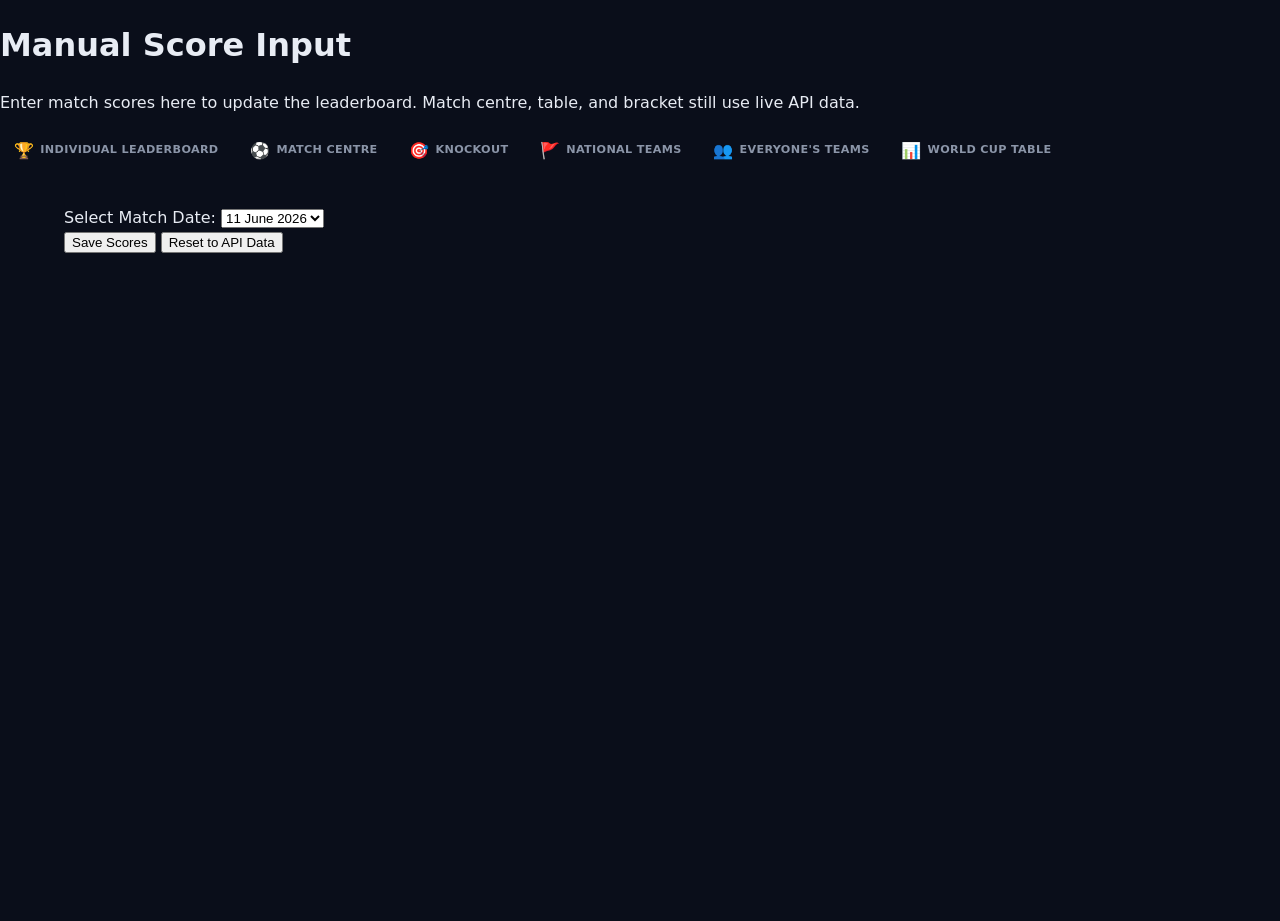
<file: scores-manual.html>
<!DOCTYPE html>
<html lang="en">
<head>
  <meta charset="UTF-8">
  <meta name="viewport" content="width=device-width, initial-scale=1.0">
  <title>Manual Score Input - World Cup Sweepstake</title>
  <link rel="stylesheet" href="style.css">
</head>
<body>
  <header>
    <h1>Manual Score Input</h1>
    <p>Enter match scores here to update the leaderboard. Match centre, table, and bracket still use live API data.</p>
  </header>

  <nav id="main-nav"></nav>

  <main>
    <div id="score-input-container">
      <div id="date-selector">
        <label for="match-date">Select Match Date:</label>
        <select id="match-date"></select>
      </div>
      
      <div id="matches-form"></div>
      
      <div class="form-actions">
        <button type="button" id="save-scores">Save Scores</button>
        <button type="button" id="reset-scores">Reset to API Data</button>
      </div>
    </div>
  </main>

  <script src="data.js"></script>
  <script src="fixtures.js"></script>
  <script src="store.js"></script>
  <script src="common.js"></script>
  <script src="scores-manual.js"></script>
</body>
</html>
</file>
<file: style.css>
:root {
  --bg: #0a0e1a;
  --bg-card: #12182b;
  --bg-card-hover: #1a2238;
  --text: #e8ecf4;
  --text-muted: #8b95a8;
  --accent: #3b9eff;
  --accent-dim: #2563a8;
  --border: #1e2a45;
  --gold: #d4a853;
  --green: #34d399;
  --purple: #a78bfa;
  --yellow: #fbbf24;
  --nav-height: 64px;
}

*,
*::before,
*::after {
  box-sizing: border-box;
}

body {
  margin: 0;
  min-height: 100vh;
  font-family: 'Segoe UI', system-ui, -apple-system, sans-serif;
  background: var(--bg);
  color: var(--text);
  line-height: 1.5;
}

a {
  color: inherit;
  text-decoration: none;
}

/* Header */
.site-header {
  position: sticky;
  top: 0;
  z-index: 100;
  background: #0d1220;
  border-bottom: 1px solid var(--border);
  box-shadow: 0 4px 24px rgba(0, 0, 0, 0.4);
}

.header-inner {
  max-width: 1200px;
  margin: 0 auto;
  padding: 0 1.5rem;
  display: flex;
  align-items: center;
  justify-content: space-between;
  min-height: var(--nav-height);
  gap: 1rem;
  flex-wrap: wrap;
}

.brand {
  display: flex;
  align-items: center;
  gap: 0.6rem;
  font-weight: 700;
  font-size: 0.95rem;
  letter-spacing: 0.04em;
  white-space: nowrap;
}

.brand-icon {
  font-size: 1.5rem;
}

.brand span:last-child {
  color: var(--gold);
}

#main-nav {
  display: flex;
  gap: 0.25rem;
  flex-wrap: wrap;
}

.nav-link {
  display: flex;
  align-items: center;
  gap: 0.4rem;
  padding: 0.5rem 0.85rem;
  border-radius: 6px;
  font-size: 0.7rem;
  font-weight: 600;
  letter-spacing: 0.03em;
  color: var(--text-muted);
  border-bottom: 3px solid transparent;
  transition: background 0.15s, color 0.15s, border-color 0.15s;
}

.nav-link:hover {
  color: var(--text);
  background: rgba(59, 158, 255, 0.08);
}

.nav-link.active {
  color: var(--text);
  background: rgba(59, 158, 255, 0.15);
  border-bottom-color: var(--accent);
}

.nav-icon {
  font-size: 1rem;
}

/* Main */
main {
  max-width: 1200px;
  margin: 0 auto;
  padding: 2rem 1.5rem 4rem;
}

.page-header {
  margin-bottom: 2rem;
}

.page-header h1 {
  margin: 0 0 0.35rem;
  font-size: 1.75rem;
  font-weight: 700;
  letter-spacing: 0.02em;
}

.page-header p {
  margin: 0;
  color: var(--text-muted);
  font-size: 0.95rem;
}

.page-header-minimal {
  margin-bottom: 1.5rem;
}

.page-header-minimal h1 {
  margin-bottom: 0;
}

.page-header-row {
  display: flex;
  align-items: center;
  justify-content: space-between;
  gap: 1rem;
  flex-wrap: wrap;
  margin-bottom: 1.5rem;
}

.page-header-row h1 {
  margin: 0;
}

.btn-edit-teams {
  padding: 0.35rem 0.75rem;
  font-size: 0.75rem;
  font-weight: 600;
  letter-spacing: 0.04em;
  text-transform: uppercase;
  color: var(--text-muted);
  background: transparent;
  border: 1px solid var(--border);
  border-radius: 6px;
  cursor: pointer;
  transition: color 0.15s, border-color 0.15s, background 0.15s;
}

.btn-edit-teams:hover {
  color: var(--text);
  border-color: var(--accent);
  background: rgba(59, 158, 255, 0.1);
}

.teams-with-flags {
  display: flex;
  flex-wrap: wrap;
  gap: 0.5rem 1.25rem;
  align-items: center;
}

.teams-with-flags .team-cell {
  padding: 0.2rem 0;
}

.data-table .flag {
  font-size: 1.5rem;
}

.admin-edit-mode .lock-icon {
  cursor: pointer;
  opacity: 0.85;
}

.admin-edit-mode .lock-icon:hover {
  opacity: 1;
}

/* Tables */
.table-wrap {
  background: var(--bg-card);
  border: 1px solid var(--border);
  border-radius: 12px;
  overflow: hidden;
}

.data-table {
  width: 100%;
  border-collapse: collapse;
}

.data-table th,
.data-table td {
  padding: 0.85rem 1.25rem;
  text-align: left;
}

.data-table th {
  background: #0f1525;
  color: var(--text-muted);
  font-size: 0.7rem;
  font-weight: 700;
  letter-spacing: 0.08em;
  text-transform: uppercase;
  border-bottom: 1px solid var(--border);
}

.data-table tbody tr {
  border-bottom: 1px solid var(--border);
  transition: background 0.12s;
}

.data-table tbody tr:last-child {
  border-bottom: none;
}

.data-table tbody tr:hover {
  background: var(--bg-card-hover);
}

.data-table .rank {
  color: var(--text-muted);
  font-weight: 600;
  width: 3rem;
}

.data-table .rank-1 {
  color: var(--gold);
}

.data-table .points {
  font-weight: 700;
  color: var(--accent);
  text-align: right;
}

.data-table th:last-child,
.data-table td.points {
  text-align: right;
}

.team-cell {
  display: inline-flex;
  align-items: center;
  gap: 0.5rem;
}

.flag {
  font-size: 1.25rem;
  line-height: 1;
}

.flag-img {
  display: inline-block;
  width: 1.75rem;
  height: auto;
  border-radius: 3px;
  object-fit: cover;
  box-shadow: 0 0 0 1px rgba(255, 255, 255, 0.08);
  vertical-align: middle;
  flex-shrink: 0;
}

.team-locked-chip .flag-img {
  width: 1.5rem;
}

.data-table .flag-img {
  width: 2rem;
}

/* Legend */
.legend-box {
  margin-top: 2rem;
  padding: 1.5rem;
  background: var(--bg-card);
  border: 1px solid var(--border);
  border-radius: 12px;
}

.legend-box h3 {
  margin: 0 0 1rem;
  font-size: 1rem;
  color: var(--accent);
}

.legend-grid {
  display: grid;
  grid-template-columns: repeat(auto-fit, minmax(260px, 1fr));
  gap: 1.5rem;
}

.legend-grid h4 {
  margin: 0 0 0.5rem;
  font-size: 0.85rem;
  color: var(--text);
}

.legend-grid ul {
  margin: 0;
  padding-left: 1.2rem;
  color: var(--text-muted);
  font-size: 0.85rem;
}

.legend-grid li {
  margin-bottom: 0.25rem;
}

/* Summary cards */
.summary-cards {
  display: grid;
  grid-template-columns: repeat(auto-fit, minmax(200px, 1fr));
  gap: 1rem;
  margin-top: 2rem;
}

.summary-card {
  background: var(--bg-card);
  border: 1px solid var(--border);
  border-radius: 12px;
  padding: 1.25rem;
  display: flex;
  align-items: center;
  gap: 1rem;
}

.summary-card .card-icon {
  font-size: 2rem;
  opacity: 0.9;
}

.summary-card .card-value {
  font-size: 1.5rem;
  font-weight: 700;
}

.summary-card .card-label {
  font-size: 0.8rem;
  color: var(--text-muted);
}

.footer-note {
  margin-top: 2rem;
  text-align: center;
  color: var(--text-muted);
  font-size: 0.85rem;
}

.load-more-btn {
  display: block;
  width: 100%;
  max-width: 420px;
  margin: 1.25rem auto 0;
  padding: 0.75rem 1rem;
  border: 1px dashed var(--border);
  border-radius: 8px;
  background: transparent;
  color: var(--text-muted);
  font-size: 0.9rem;
  cursor: pointer;
  transition: border-color 0.15s, color 0.15s, background 0.15s;
}

.load-more-btn:hover {
  border-color: var(--green);
  color: var(--green);
  background: rgba(52, 211, 153, 0.06);
}

.bracket-slot {
  font-size: 0.75rem;
  font-weight: 500;
  color: var(--text-muted);
}

/* Scores page */
.date-selector {
  display: flex;
  align-items: center;
  gap: 0.75rem;
  margin-bottom: 1.5rem;
  flex-wrap: wrap;
}

.date-selector label {
  font-weight: 600;
  display: flex;
  align-items: center;
  gap: 0.4rem;
}

.date-selector select {
  background: var(--bg-card);
  color: var(--text);
  border: 1px solid var(--border);
  border-radius: 8px;
  padding: 0.5rem 1rem;
  font-size: 0.95rem;
  min-width: 200px;
}

.group-section {
  margin-bottom: 2rem;
}

.group-section h2 {
  font-size: 0.85rem;
  letter-spacing: 0.1em;
  color: var(--accent);
  margin: 0 0 0.75rem;
  padding-bottom: 0.5rem;
  border-bottom: 1px solid var(--border);
}

.match-row {
  display: grid;
  grid-template-columns: 80px 1fr auto 1fr;
  align-items: center;
  gap: 0.75rem;
  padding: 0.75rem 1rem;
  background: var(--bg-card);
  border: 1px solid var(--border);
  border-radius: 8px;
  margin-bottom: 0.5rem;
}

.match-row .match-label {
  font-size: 0.75rem;
  color: var(--text-muted);
  font-weight: 600;
}

.match-row .team-side {
  display: flex;
  align-items: center;
  gap: 0.5rem;
}

.match-row .team-side.away {
  flex-direction: row-reverse;
  text-align: right;
}

.score-inputs {
  display: flex;
  align-items: center;
  gap: 0.5rem;
}

.score-inputs input {
  width: 3rem;
  text-align: center;
  background: #0a0e1a;
  border: 1px solid var(--border);
  border-radius: 6px;
  color: var(--text);
  padding: 0.4rem;
  font-size: 1rem;
  font-weight: 600;
}

.score-inputs input:focus {
  outline: none;
  border-color: var(--accent);
}

.score-inputs .dash {
  color: var(--text-muted);
  font-weight: 700;
}

.knockout-row select {
  background: #0a0e1a;
  color: var(--text);
  border: 1px solid var(--border);
  border-radius: 6px;
  padding: 0.35rem 0.5rem;
  font-size: 0.8rem;
  max-width: 140px;
}

.btn-save {
  display: block;
  width: 100%;
  margin-top: 1.5rem;
  padding: 1rem;
  background: var(--accent);
  color: #fff;
  border: none;
  border-radius: 10px;
  font-size: 1rem;
  font-weight: 700;
  letter-spacing: 0.05em;
  cursor: pointer;
  transition: background 0.15s, transform 0.1s;
}

.btn-save:hover {
  background: #2d8ae6;
}

.btn-save:active {
  transform: scale(0.99);
}

.advance-section {
  margin-top: 2.5rem;
  padding: 1.25rem;
  background: var(--bg-card);
  border: 1px solid var(--border);
  border-radius: 12px;
}

.advance-section h3 {
  margin: 0 0 0.5rem;
  font-size: 1rem;
}

.advance-section p {
  margin: 0 0 1rem;
  color: var(--text-muted);
  font-size: 0.85rem;
}

.advance-grid {
  display: grid;
  grid-template-columns: repeat(auto-fill, minmax(220px, 1fr));
  gap: 0.75rem;
}

.advance-item {
  display: flex;
  align-items: center;
  gap: 0.5rem;
  font-size: 0.85rem;
}

.advance-item select {
  flex: 1;
  background: #0a0e1a;
  color: var(--text);
  border: 1px solid var(--border);
  border-radius: 6px;
  padding: 0.35rem;
}

/* How it works footer */
.how-it-works {
  margin-top: 3rem;
  padding: 1.5rem;
  background: rgba(59, 158, 255, 0.06);
  border: 1px solid var(--border);
  border-radius: 12px;
}

.how-it-works h3 {
  margin: 0 0 0.75rem;
  font-size: 0.95rem;
}

.how-it-works ol {
  margin: 0;
  padding-left: 1.25rem;
  color: var(--text-muted);
  font-size: 0.85rem;
}

.how-it-works li {
  margin-bottom: 0.35rem;
}

/* Toast */
.toast {
  position: fixed;
  bottom: 1.5rem;
  right: 1.5rem;
  padding: 0.85rem 1.25rem;
  background: var(--green);
  color: #042f1a;
  font-weight: 600;
  border-radius: 8px;
  box-shadow: 0 8px 24px rgba(0, 0, 0, 0.4);
  transform: translateY(120%);
  opacity: 0;
  transition: transform 0.25s, opacity 0.25s;
  z-index: 200;
}

.toast.show {
  transform: translateY(0);
  opacity: 1;
}

.toast.toast-error {
  background: #f87171;
  color: #450a0a;
}

.teams-multi {
  display: flex;
  flex-wrap: wrap;
  gap: 0.35rem 0.75rem;
  align-items: center;
}

.team-sep {
  color: var(--text-muted);
}

.section-title {
  font-size: 1.1rem;
  margin: 0 0 1rem;
  color: var(--text-muted);
}

.group-tables-grid {
  display: grid;
  grid-template-columns: repeat(auto-fill, minmax(320px, 1fr));
  gap: 1rem;
  margin-bottom: 2.5rem;
}

.group-table-card {
  background: var(--bg-card);
  border: 1px solid var(--border);
  border-radius: 12px;
  overflow: hidden;
}

.group-table-card h3 {
  margin: 0;
  padding: 0.75rem 1rem;
  font-size: 0.9rem;
  background: #0f1525;
  color: var(--accent);
  letter-spacing: 0.06em;
}

.data-table.compact th,
.data-table.compact td {
  padding: 0.5rem 0.65rem;
  font-size: 0.8rem;
}

.data-table.compact .points {
  font-weight: 700;
  color: var(--accent);
}

.locked-banner {
  margin-top: 1.5rem;
  padding: 0.75rem 1rem;
  background: rgba(212, 168, 83, 0.1);
  border: 1px solid rgba(212, 168, 83, 0.35);
  border-radius: 8px;
  color: var(--gold);
}

/* Setup page */
.setup-list {
  display: flex;
  flex-direction: column;
  gap: 1rem;
}

.setup-player-row {
  display: grid;
  grid-template-columns: 1fr 2fr auto auto;
  gap: 0.75rem;
  align-items: start;
  padding: 1rem;
  background: var(--bg-card);
  border: 1px solid var(--border);
  border-radius: 10px;
}

.setup-player-row .player-name {
  background: #0a0e1a;
  border: 1px solid var(--border);
  border-radius: 8px;
  color: var(--text);
  padding: 0.5rem 0.75rem;
  font-size: 0.95rem;
}

.team-picks {
  display: flex;
  flex-direction: column;
  gap: 0.5rem;
}

.team-pick-row {
  display: flex;
  gap: 0.5rem;
  align-items: center;
}

.team-pick-row select {
  flex: 1;
  background: #0a0e1a;
  border: 1px solid var(--border);
  border-radius: 8px;
  color: var(--text);
  padding: 0.45rem 0.5rem;
}

.btn-icon {
  background: transparent;
  border: 1px solid var(--border);
  color: var(--text-muted);
  border-radius: 6px;
  width: 2rem;
  height: 2rem;
  cursor: pointer;
  font-size: 1rem;
  line-height: 1;
}

.btn-icon:hover {
  color: var(--text);
  border-color: var(--accent);
}

.btn-text {
  background: transparent;
  border: none;
  color: var(--accent);
  cursor: pointer;
  font-size: 0.8rem;
  font-weight: 600;
  white-space: nowrap;
  padding: 0.25rem;
}

.btn-secondary {
  padding: 0.75rem 1.25rem;
  background: var(--bg-card);
  border: 1px solid var(--border);
  color: var(--text);
  border-radius: 8px;
  font-weight: 600;
  cursor: pointer;
}

.btn-secondary:hover {
  border-color: var(--accent);
}

.setup-actions {
  display: flex;
  flex-wrap: wrap;
  gap: 1rem;
  margin-top: 1.5rem;
  align-items: center;
}

.setup-actions .btn-save {
  width: auto;
  flex: 1;
  min-width: 240px;
  margin-top: 0;
}

.advance-name {
  flex: 1;
  font-size: 0.85rem;
  min-width: 100px;
}

.sync-status {
  font-size: 0.9rem;
  color: var(--green);
  margin-top: 0.35rem;
}

.home-grid {
  display: grid;
  grid-template-columns: repeat(auto-fill, minmax(240px, 1fr));
  gap: 1rem;
  margin-bottom: 2rem;
}

.home-card {
  display: block;
  padding: 1.25rem 1.5rem;
  background: var(--bg-card);
  border: 1px solid var(--border);
  border-radius: 12px;
  transition: border-color 0.2s, background 0.2s, transform 0.15s;
}

.home-card:hover {
  border-color: var(--accent);
  background: var(--bg-card-hover);
  transform: translateY(-2px);
}

.home-card-featured {
  border-color: var(--gold);
  background: linear-gradient(145deg, #1a2238 0%, #12182b 100%);
}

.home-card-icon {
  font-size: 1.75rem;
  display: block;
  margin-bottom: 0.5rem;
}

.home-card h2 {
  margin: 0 0 0.35rem;
  font-size: 1.1rem;
  color: var(--gold);
}

.home-card p {
  margin: 0;
  font-size: 0.88rem;
  color: var(--text-muted);
}

.home-preview {
  margin-bottom: 2rem;
}

.empty-cell {
  text-align: center;
  color: var(--text-muted);
  padding: 1.5rem;
}

.team-locked-chip {
  display: inline-flex;
  align-items: center;
  gap: 0.4rem;
  padding: 0.45rem 0.75rem;
  background: #1a2540;
  border: 1px solid var(--border);
  border-radius: 8px;
  font-size: 0.9rem;
}

.team-pick-locked {
  display: flex;
  align-items: center;
}

.team-pick-locked .lock-icon {
  font-size: 0.75rem;
  opacity: 0.85;
}

.advance-readonly {
  pointer-events: none;
}

.advance-stage-label {
  font-size: 0.8rem;
  color: var(--accent);
  font-weight: 600;
  white-space: nowrap;
}

@media (max-width: 768px) {
  .setup-player-row {
    grid-template-columns: 1fr;
  }
}

@media (max-width: 768px) {
  .match-row {
    grid-template-columns: 1fr;
    gap: 0.5rem;
  }

  .match-row .team-side.away {
    flex-direction: row;
    text-align: left;
  }

  .nav-label {
    display: none;
  }

  .nav-link {
    padding: 0.5rem;
  }
}

/* Rank movement */
.rank-move {
  display: inline-block;
  min-width: 2rem;
  font-weight: 700;
  font-size: 0.85rem;
  text-align: center;
}

.rank-move.move-up {
  color: var(--green);
}

.rank-move.move-down {
  color: #f87171;
}

.rank-move.move-same,
.rank-move.move-new {
  color: var(--text-muted);
}

.data-table .games-played {
  text-align: center;
  color: var(--text-muted);
  font-weight: 600;
}

/* Player links */
.player-link {
  background: none;
  border: none;
  padding: 0;
  font: inherit;
  color: var(--accent);
  cursor: pointer;
  text-decoration: none;
  transition: color 0.15s, background 0.15s;
  border-radius: 4px;
  padding: 2px 4px;
  margin: -2px -4px;
}

.player-link:hover {
  color: #5bc0ff;
  background: rgba(91, 192, 255, 0.1);
}

/* Modals */
.modal-overlay {
  position: fixed;
  inset: 0;
  z-index: 200;
  display: flex;
  align-items: center;
  justify-content: center;
  padding: 1.5rem;
  background: rgba(0, 0, 0, 0.65);
  backdrop-filter: blur(4px);
}

.modal-overlay[hidden] {
  display: none;
}

.modal-card {
  position: relative;
  width: 100%;
  max-width: 400px;
  padding: 1.5rem;
  background: var(--bg-card);
  border: 1px solid var(--border);
  border-radius: 12px;
  box-shadow: 0 24px 48px rgba(0, 0, 0, 0.5);
}

.modal-card-wide {
  max-width: 560px;
  max-height: 85vh;
  overflow-y: auto;
}

.modal-card h2 {
  margin: 0 0 0.5rem;
  font-size: 1.25rem;
}

.modal-desc {
  margin: 0 0 1rem;
  color: var(--text-muted);
  font-size: 0.9rem;
}

.modal-input {
  width: 100%;
  padding: 0.65rem 0.85rem;
  margin-bottom: 1rem;
  font-size: 1rem;
  color: var(--text);
  background: var(--bg);
  border: 1px solid var(--border);
  border-radius: 8px;
}

.modal-actions {
  display: flex;
  gap: 0.75rem;
  justify-content: flex-end;
}

.modal-close {
  position: absolute;
  top: 0.75rem;
  right: 0.75rem;
  width: 2rem;
  height: 2rem;
  padding: 0;
  font-size: 1.5rem;
  line-height: 1;
  color: var(--text-muted);
  background: transparent;
  border: none;
  border-radius: 6px;
  cursor: pointer;
}

.modal-close:hover {
  color: var(--text);
  background: rgba(255, 255, 255, 0.06);
}

/* Player profile */
.profile-header h2 {
  margin: 0 0 0.35rem;
  font-size: 1.5rem;
}

.profile-meta {
  margin: 0;
  color: var(--text-muted);
  font-size: 0.9rem;
}

.profile-section-title {
  margin: 1.25rem 0 0.75rem;
  font-size: 0.85rem;
  text-transform: uppercase;
  letter-spacing: 0.06em;
  color: var(--text-muted);
}

.profile-teams {
  display: flex;
  flex-direction: column;
  gap: 0.75rem;
}

.profile-team-card {
  padding: 1rem;
  background: var(--bg);
  border: 1px solid var(--border);
  border-radius: 10px;
}

.profile-team-head {
  margin-bottom: 0.5rem;
}

.profile-team-stats {
  margin: 0;
  padding-left: 1.1rem;
  font-size: 0.88rem;
  color: var(--text-muted);
}

.profile-team-stats li {
  margin-bottom: 0.25rem;
}

.profile-team-stats strong {
  color: var(--text);
}

/* Team links */
.team-link {
  background: none;
  border: none;
  padding: 0;
  font: inherit;
  color: var(--accent);
  cursor: pointer;
  text-decoration: none;
  transition: color 0.15s, background 0.15s;
  border-radius: 4px;
  padding: 2px 4px;
  margin: -2px -4px;
}

.team-link:hover {
  color: #5bc0ff;
  background: rgba(91, 192, 255, 0.1);
}

/* Match centre */
.match-section {
  margin-bottom: 2rem;
}

.section-count {
  font-size: 0.85rem;
  font-weight: 600;
  color: var(--text-muted);
}

.match-list {
  display: flex;
  flex-direction: column;
  gap: 0.65rem;
}

.match-card {
  padding: 1rem 1.25rem;
  background: var(--bg-card);
  border: 1px solid var(--border);
  border-radius: 10px;
}

.match-card.match-live {
  border-color: var(--green);
  box-shadow: 0 0 0 1px rgba(52, 211, 153, 0.2);
}

.match-card-meta {
  display: flex;
  flex-wrap: wrap;
  gap: 0.5rem 1rem;
  margin-bottom: 0.65rem;
  font-size: 0.8rem;
  color: var(--text-muted);
}

.match-live-badge {
  color: var(--green);
  font-weight: 700;
  text-transform: uppercase;
  letter-spacing: 0.05em;
}

.match-card-teams {
  display: grid;
  grid-template-columns: 1fr auto 1fr;
  align-items: center;
  gap: 1rem;
}

.match-side:last-child {
  text-align: right;
}

.match-side {
  display: flex;
  flex-direction: column;
  align-items: flex-start;
  gap: 0.25rem;
}

.match-side:last-child {
  align-items: flex-end;
}

.team-player {
  font-size: 0.75rem;
  color: var(--text-muted);
  font-weight: 500;
  margin-top: 0.15rem;
}

.match-score {
  font-weight: 700;
  font-size: 1.1rem;
  color: var(--gold);
}

.match-score-pending {
  color: var(--text-muted);
  font-weight: 600;
}

/* Knockout bracket */
.knockout-bracket {
  display: flex;
  gap: 1rem;
  overflow-x: auto;
  padding-bottom: 1rem;
}

.bracket-round {
  flex: 0 0 220px;
  min-width: 200px;
}

.bracket-round-title {
  margin: 0 0 0.75rem;
  font-size: 0.8rem;
  text-transform: uppercase;
  letter-spacing: 0.06em;
  color: var(--accent);
  text-align: center;
}

.bracket-round-matches {
  display: flex;
  flex-direction: column;
  gap: 0.75rem;
}

.bracket-match {
  padding: 0.75rem;
  background: var(--bg-card);
  border: 1px solid var(--border);
  border-radius: 8px;
  font-size: 0.85rem;
}

.bracket-team {
  padding: 0.25rem 0;
}

.bracket-team .team-cell {
  font-size: 0.85rem;
}

.bracket-winner {
  font-weight: 700;
}

.bracket-winner .team-name {
  color: var(--gold);
}

.bracket-score {
  text-align: center;
  font-weight: 700;
  color: var(--gold);
  margin: 0.25rem 0;
}

.bracket-date {
  margin-top: 0.35rem;
  font-size: 0.7rem;
  color: var(--text-muted);
  text-align: center;
}

@media (max-width: 768px) {
  .match-card-teams {
    grid-template-columns: 1fr;
    text-align: center;
  }

  .match-side:last-child {
    text-align: center;
  }

  .knockout-bracket {
    flex-direction: column;
  }

  .bracket-round {
    flex: 1 1 auto;
    min-width: 0;
  }
}
</file>
